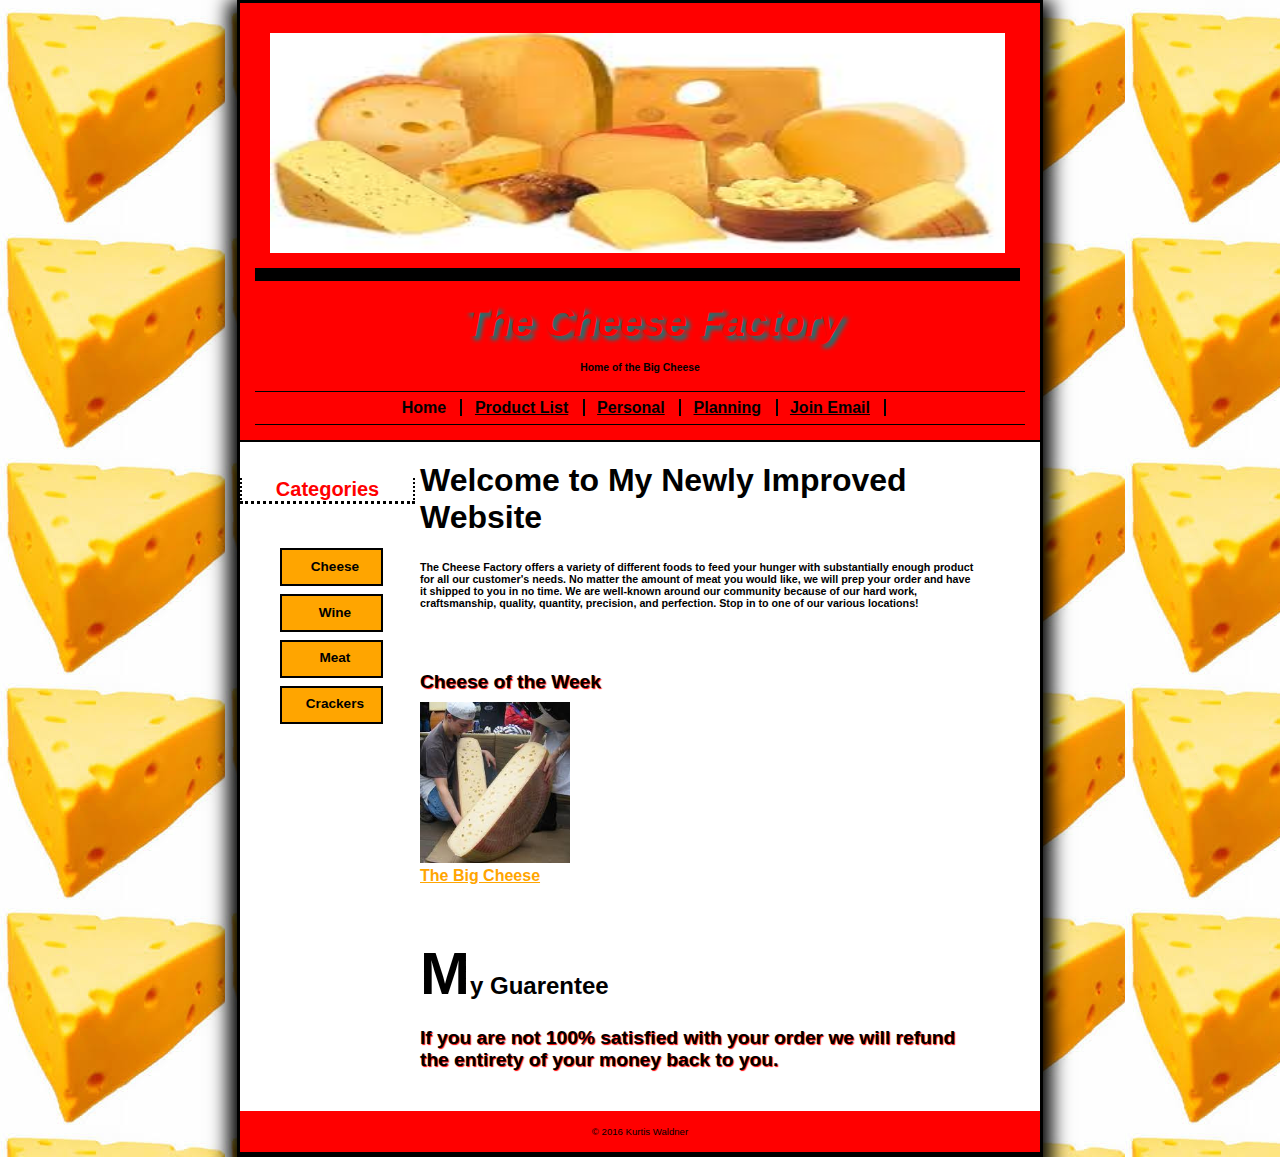
<file: index.html>
<!DOCTYPE html>

<html lang="en">
<head>
	<meta charset="utf-8" />
	<title>The Cheese Factory</title>
	<script src="http://html5shiv.googlecode.com/svn/trunk/html5.js"></script>
</head>

<header>
	<img src="images/Unknown-1.jpeg" alt="Cheese"
	style="width:735px; height:220px;">
	<hgroup>
	<h1>The Cheese Factory</h1>
	<link rel="stylesheet", href="styles/main.css">
	<h5>Home of the Big Cheese </h5>
	</hgroup>
<nav>
	<ul>
		<li><a href="index.html" class="current">Home</a></li>
		<li><a href="products/products.html">Product List</a></li>
		<li><a href="personal/index.html">Personal</a></li>
		<li><a href="planning.html">Planning</a></li>
		<li><a href="email.html">Join Email</a></li>
	</ul>
</nav>
</header>
<aside>
<h2>Categories</h2>
<br>
<ul>
<li><a href="products/beef.html">Cheese</a></li>
<li><a href="products/products.html">Wine</a></li>
<li><a href="products/products.html">Meat</a></li>
<li><a href="products/products.html">Crackers</a></li>
</ul>
</aside>
<section>
	<h1>Welcome to My Newly Improved Website</h1>
<h6>The Cheese Factory offers a variety of different foods to feed your hunger with substantially enough product for all our customer's needs. No matter the amount of meat you would like, we will prep your order and have it shipped to you in no time. We are well-known around our community because of our hard work, craftsmanship, quality, quantity, precision, and perfection. Stop in to one of our various locations!</h6><br>
<h3> Cheese of the Week</h3>
<p><img src="images/Unknown.jpeg" alt="Cheese of the Week" width="150px"></p>
<p><a href="products/beef.html">The Big Cheese</a></p>
<br><br><br>
<h2>My Guarentee</h2> 
<h3>If you are not 100% satisfied with your order <strong>we will refund the entirety of your money back to you.</strong></h3>
</section>
<footer>
<p>&copy; 2016 Kurtis Waldner</p>
</footer>
</html>
</file>
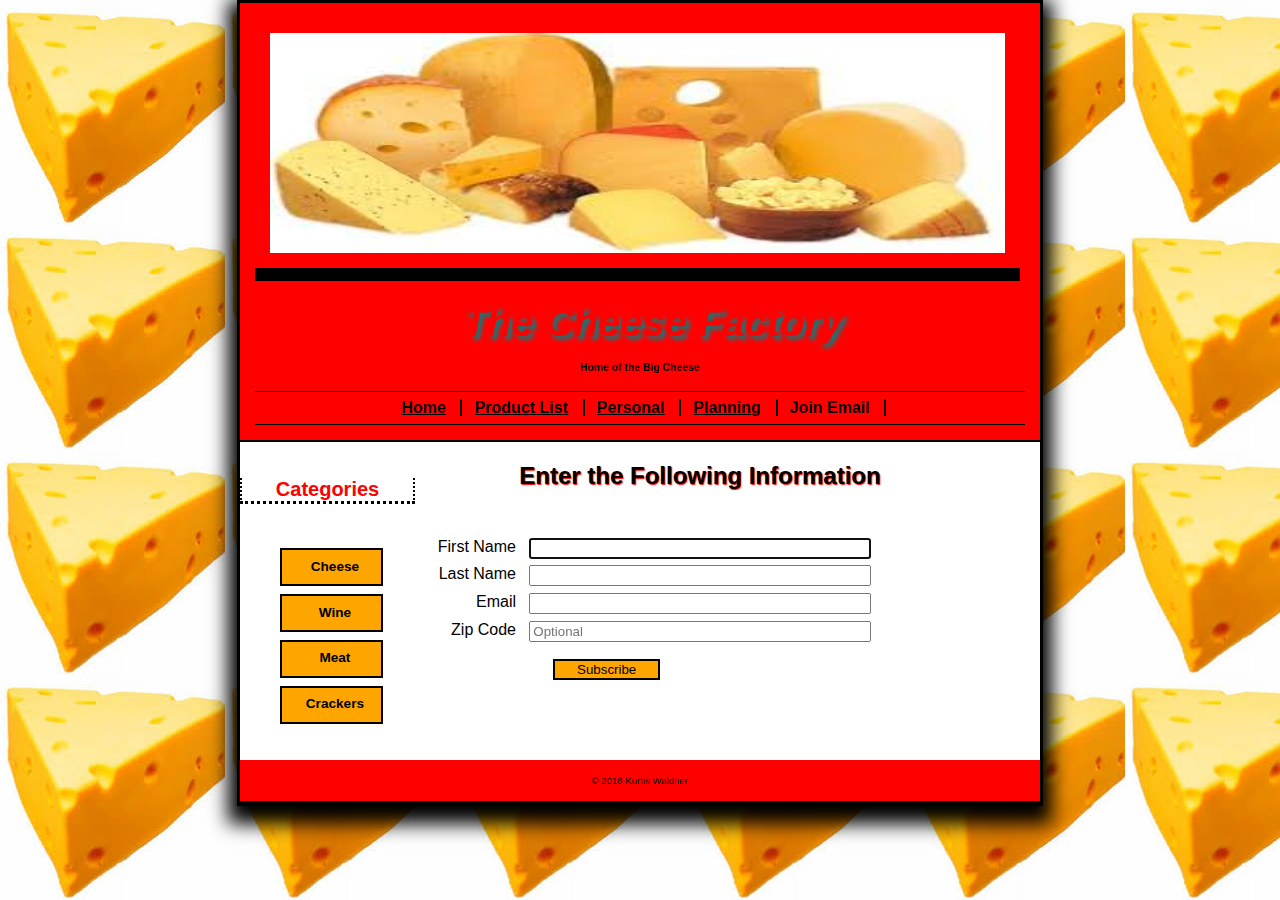
<file: email.html>
<!DOCTYPE html>

<html lang="en">
<head>
	<meta charset="utf-8" />
	<title>The Cheese Factory</title>
	<script src="http://html5shiv.googlecode.com/svn/trunk/html5.js"></script>
</head>

<header>
	<img src="images/Unknown-1.jpeg" alt="Meat"
	style="width:735px; height:220px;">
	<hgroup>
	<h1>The Cheese Factory</h1>
	<link rel="stylesheet", href="email.css">
	<h5>Home of the Big Cheese</h5>
	</hgroup>
<nav>
	<ul>
		<li><a href="index.html">Home</a></li>
		<li><a href="products/products.html">Product List</a></li>
		<li><a href="personal/index.html">Personal</a></li>
		<li><a href="planning.html">Planning</a></li>
		<li><a href="email.html" class="current">Join Email</a></li>
	</ul>
</nav>
</header>
<aside>
<h2>Categories</h2>
<br>
<ul>
<li><a href="products/beef.html">Cheese</a></li>
<li><a href="products/pork.html">Wine</a></li>
<li><a href="products/poultry.html">Meat</a></li>
<li><a href="products/fish.html">Crackers</a></li>
</ul>
</aside>
<section>
	<h1>Enter the Following Information</h1><br><br>
<form action="subscribe.html" method="get" name="email_form">
	<label form="first_name">First Name</label>
	<input type="text" name="first_name" id="first_name" autofocus required/><br>
	<label form="last_name">Last Name</label>
	<input type="text" name="last_name" id="last_name" required/><br>
	<label form="email">Email</label>
	<input type="email" name="email" id="email" required/><br>
	<label form="zip">Zip Code</label>
	<input type="zip" name="zip" id="zip" placeholder="Optional" pattern="\d{5}" title="must be 99999" />
	<input type="submit" name="Submit" id="button" value="Subscribe"/>
</form>
</section>
<footer>
<p>&copy; 2016 Kurtis Waldner</p>
</footer>
</html>
</file>
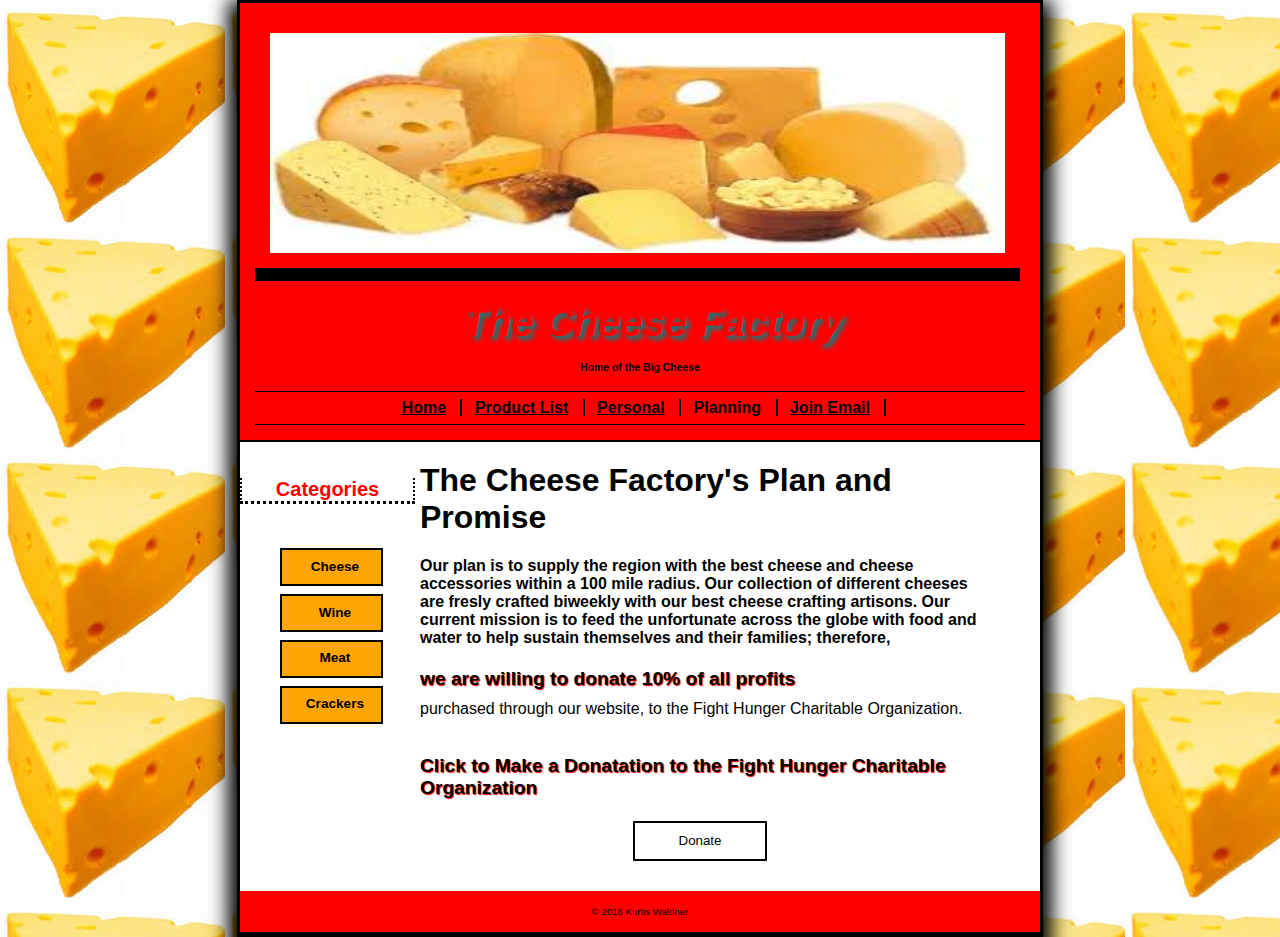
<file: planning.html>
<!DOCTYPE html>

<html lang="en">
<head>
	<meta charset="utf-8" />
	<title>The Cheese Factory</title>
	<script src="http://html5shiv.googlecode.com/svn/trunk/html5.js"></script>
</head>

<header>
	<img src="images/Unknown-1.jpeg" alt="Cheese"
	style="width:735px; height:220px;">
	<hgroup>
	<h1>The Cheese Factory</h1>
	<link rel="stylesheet", href="styles/main.css">
	<h5>Home of the Big Cheese </h5>
	</hgroup>
<nav>
	<ul>
		<li><a href="index.html">Home</a></li>
		<li><a href="products/products.html">Product List</a></li>
		<li><a href="personal/index.html">Personal</a></li>
		<li><a href="planning.html" class="current">Planning</a></li>
		<li><a href="email.html">Join Email</a></li>
	</ul>
</nav>
</header>
<aside>
<h2>Categories</h2>
<br>
<ul>
<li><a href="products/beef.html">Cheese</a></li>
<li><a href="products/products.html">Wine</a></li>
<li><a href="products/products.html">Meat</a></li>
<li><a href="products/products.html">Crackers</a></li>
</ul>
</aside>
<section>
	<h1>The Cheese Factory's Plan and Promise</h1>
<h4>Our plan is to supply the region with the best cheese and cheese accessories within a 100 mile radius. Our collection of different cheeses are fresly crafted biweekly with our best cheese crafting artisons. Our current mission is to feed the unfortunate across the globe with food and water to help sustain themselves and their families; therefore,<h3>we are willing to donate 10% of all profits</h3> purchased through our website, to the Fight Hunger Charitable Organization.</h4><br><br>
<h3> Click to Make a Donatation to the Fight Hunger Charitable Organization </h3>

<form action="donate.html" method="get" name="email_form">
</form>
<input type="submit" name="Submit" id="button" value="Donate"/>
</section>
<footer>
<p>&copy; 2016 Kurtis Waldner</p>
</footer>
</html>
</file>
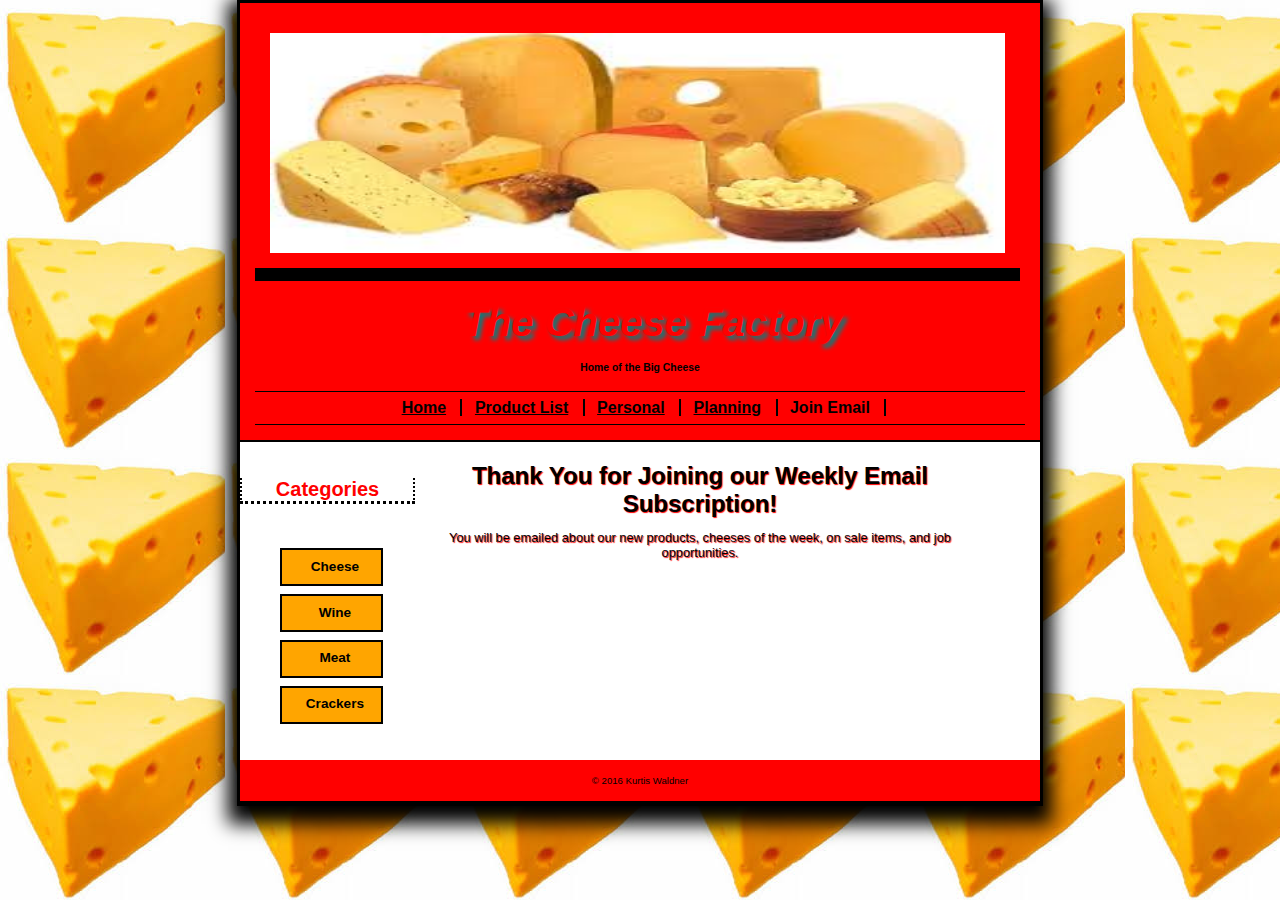
<file: subscribe.html>
<!DOCTYPE html>

<html lang="en">
<head>
	<meta charset="utf-8" />
	<title>The Cheese Factory</title>
	<script src="http://html5shiv.googlecode.com/svn/trunk/html5.js"></script>
</head>

<header>
	<img src="images/Unknown-1.jpeg" alt="Meat"
	style="width:735px; height:220px;">
	<hgroup>
	<h1>The Cheese Factory</h1>
	<link rel="stylesheet", href="email.css">
	<h5>Home of the Big Cheese</h5>
	</hgroup>
<nav>
	<ul>
		<li><a href="index.html">Home</a></li>
		<li><a href="products/products.html">Product List</a></li>
		<li><a href="personal/index.html">Personal</a></li>
		<li><a href="planning.html">Planning</a></li>
		<li><a href="email.html" class="current">Join Email</a></li>
	</ul>
</nav>
</header>
<aside>
<h2>Categories</h2>
<br>
<ul>
<li><a href="products/beef.html">Cheese</a></li>
<li><a href="products/pork.html">Wine</a></li>
<li><a href="products/poultry.html">Meat</a></li>
<li><a href="products/fish.html">Crackers</a></li>
</ul>
</aside>
<section>
<h1>Thank You for Joining our Weekly Email Subscription!</h1>
<p>You will be emailed about our new products, cheeses of the week, on sale items, and job opportunities.</p>
</section>
<footer>
<p>&copy; 2016 Kurtis Waldner</p>
</footer>
</html>
</file>
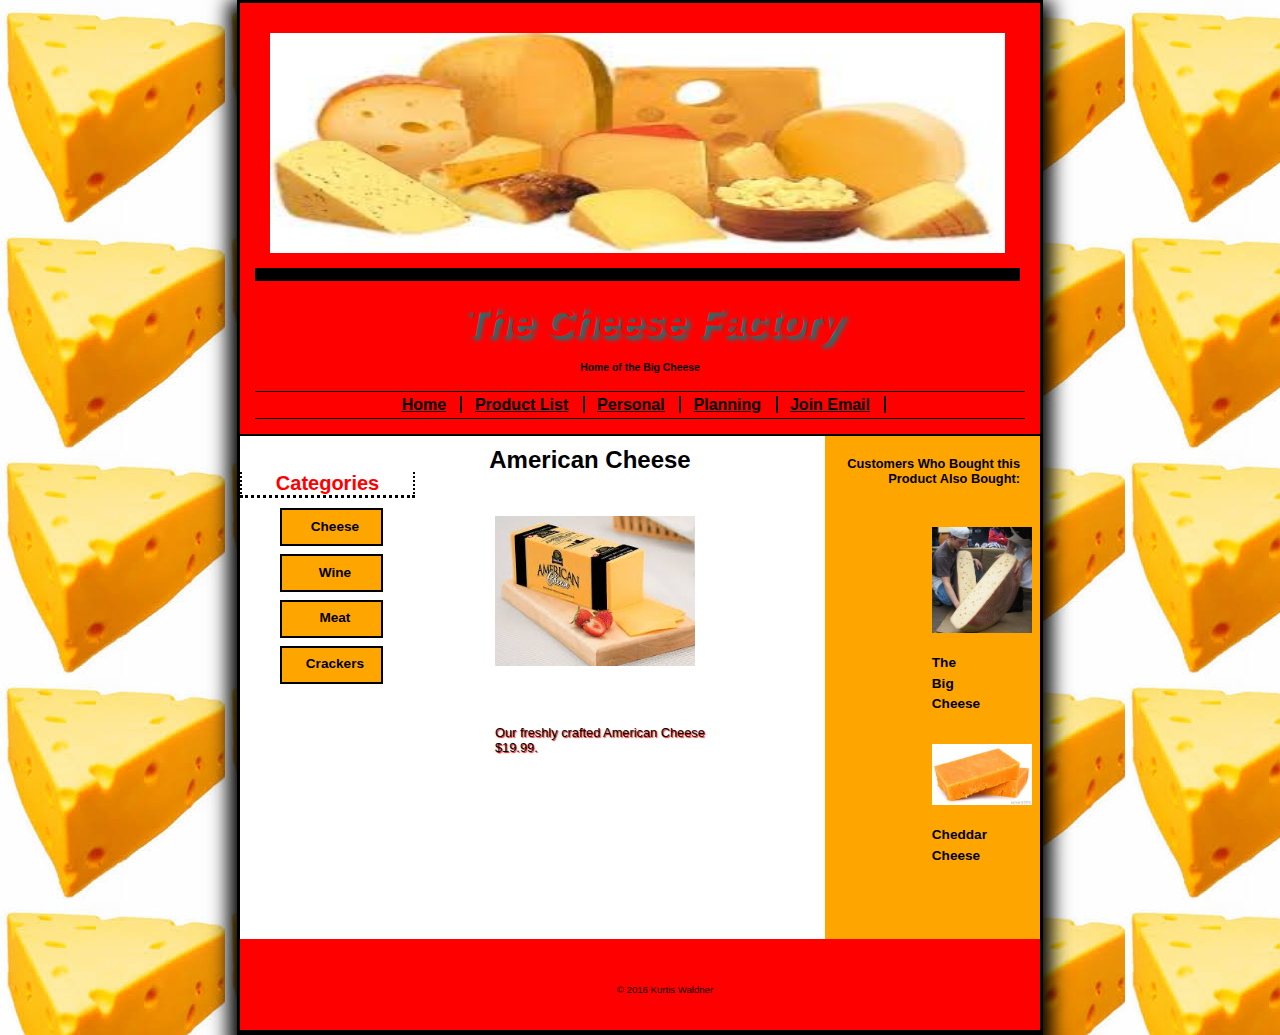
<file: products/american.html>
<!DOCTYPE html>

<html lang="en">
<head>
	<meta charset="utf-8" />
	<title>The Cheese Factory</title>
	<script src="http://html5shiv.googlecode.com/svn/trunk/html5.js"></script>
	<link rel="stylesheet", href="../styles/beef.css">
</head>

<body>
<header>
	<img src="../images/Unknown-1.jpeg" alt="Meat"
	style="width:735px; height:220px;">
	<hgroup>
	<h1>The Cheese Factory</h1>
	<h5>Home of the Big Cheese</h5>
	</hgroup>
<nav>
	<ul>
		<li><a href="../index.html">Home</a></li>
		<li><a href="../products/products.html">Product List</a></li>
		<li><a href="../personal/index.html">Personal</a></li>
		<li><a href="../planning.html">Planning</a></li>
		<li><a href="../email.html">Join Email</a></li>
	</ul>
</nav>
</header>
<aside id="sidebarA">
<h2>Categories</h2>
<ul>
<li><a href="products/beef.html">Cheese</a></li>
<li><a href="products/pork.html">Wine</a></li>
<li><a href="products/poultry.html">Meat</a></li>
<li><a href="products/fish.html">Crackers</a></li>
</ul>
</aside>

<section>
<h1>American Cheese</h1>
<p><img src="../images/american.jpeg" alt="American cheese" width="200px"></p>
<p>Our freshly crafted American Cheese $19.99. </p>
</section>

<aside id="sidebarB">
<h1>Customers Who Bought this Product Also Bought:</h1><br>
<ul>
	<li><figure><a href="beef.html"><img src="../images/Unknown.jpeg" alt="big cheese" width="100px"></a><figcaption><a href="beef.html">
	The Big Cheese</a></figcaption></figure></li>

	<li><figure><a href="cheddar.html"><img src="../images/cheddar.jpeg" alt="Cheddar" width="100px"></a><figcaption><a href="cheddar.html">Cheddar Cheese</a></figcaption></figure></li>


</ul>
</aside>


<footer>
<p>&copy; 2016 Kurtis Waldner</p>
</footer>
</body>
</html>
</file>
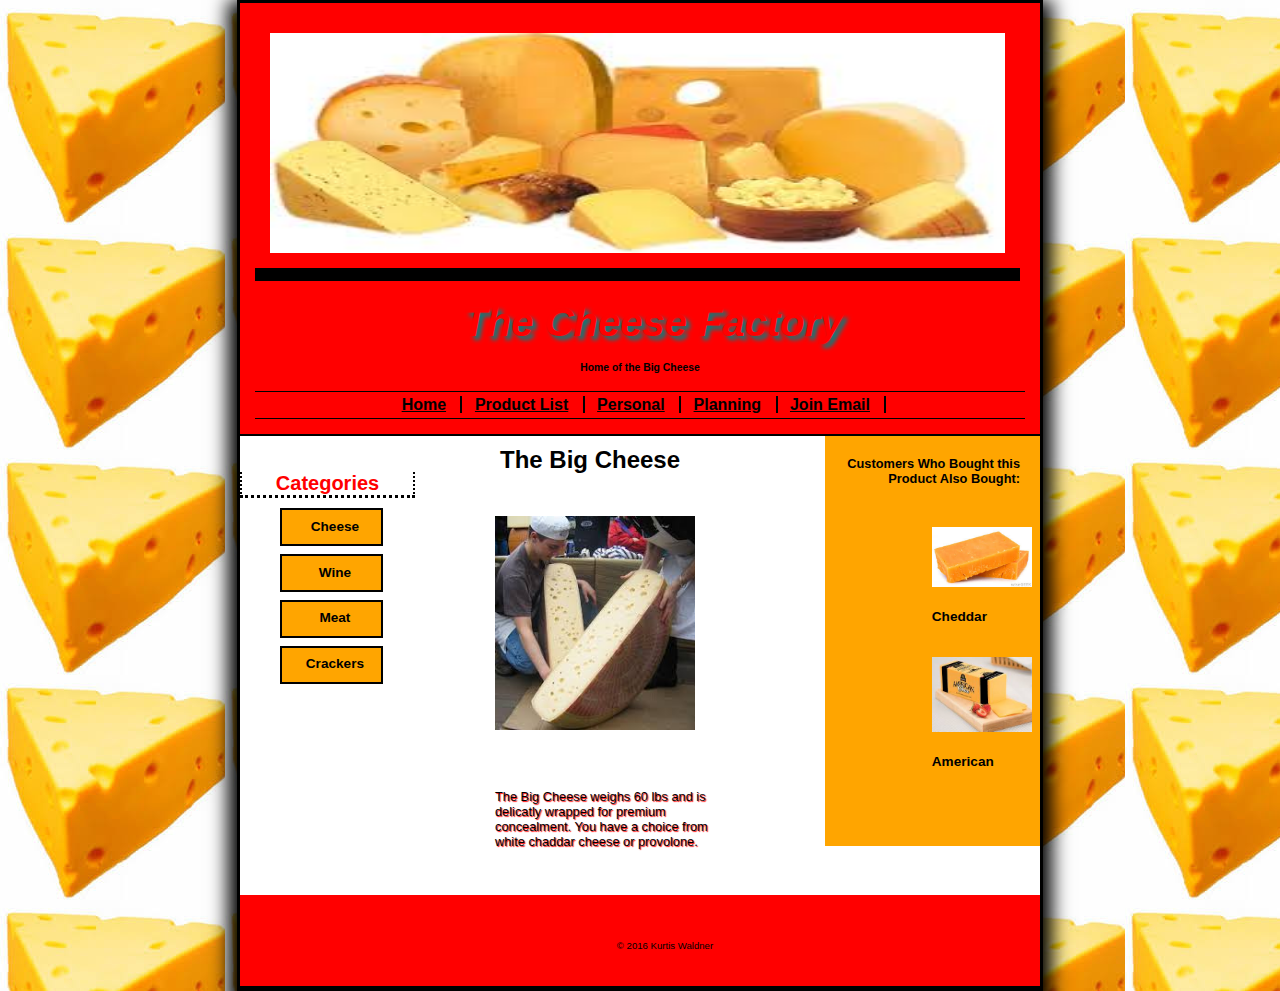
<file: products/beef.html>
<!DOCTYPE html>

<html lang="en">
<head>
	<meta charset="utf-8" />
	<title>The Cheese Factory</title>
	<script src="http://html5shiv.googlecode.com/svn/trunk/html5.js"></script>
	<link rel="stylesheet", href="../styles/beef.css">
</head>

<body>
<header>
	<img src="../images/Unknown-1.jpeg" alt="Meat"
	style="width:735px; height:220px;">
	<hgroup>
	<h1>The Cheese Factory</h1>
	<h5>Home of the Big Cheese</h5>
	</hgroup>
<nav>
	<ul>
		<li><a href="../index.html">Home</a></li>
		<li><a href="../products/products.html">Product List</a></li>
		<li><a href="../personal/index.html">Personal</a></li>
		<li><a href="../planning.html">Planning</a></li>
		<li><a href="../email.html">Join Email</a></li>
	</ul>
</nav>
</header>
<aside id="sidebarA">
<h2>Categories</h2>
<ul>
<li><a href="products/beef.html">Cheese</a></li>
<li><a href="products/pork.html">Wine</a></li>
<li><a href="products/poultry.html">Meat</a></li>
<li><a href="products/fish.html">Crackers</a></li>
</ul>
</aside>

<section>
<h1>The Big Cheese</h1>
<p><img src="../images/Unknown.jpeg" alt="Big Cheese" width="200px"></p>
<p>The Big Cheese weighs 60 lbs and is delicatly wrapped for premium concealment. You have a choice from white chaddar cheese or provolone. </p>
</section>

<aside id="sidebarB">
<h1>Customers Who Bought this Product Also Bought:</h1><br>
<ul>
	<li><figure><a href="cheddar.html"><img src="../images/cheddar.jpeg" alt="cheddar" width="100px"></a><figcaption><a href="cheddar.html">
	Cheddar</a></figcaption></figure></li>

	<li><figure><a href="american.html"><img src="../images/american.jpeg" alt="American" width="100px"></a><figcaption><a href="american.html">American</a></figcaption></figure></li>


</ul>
</aside>


<footer>
<p>&copy; 2016 Kurtis Waldner</p>
</footer>
</body>
</html>
</file>
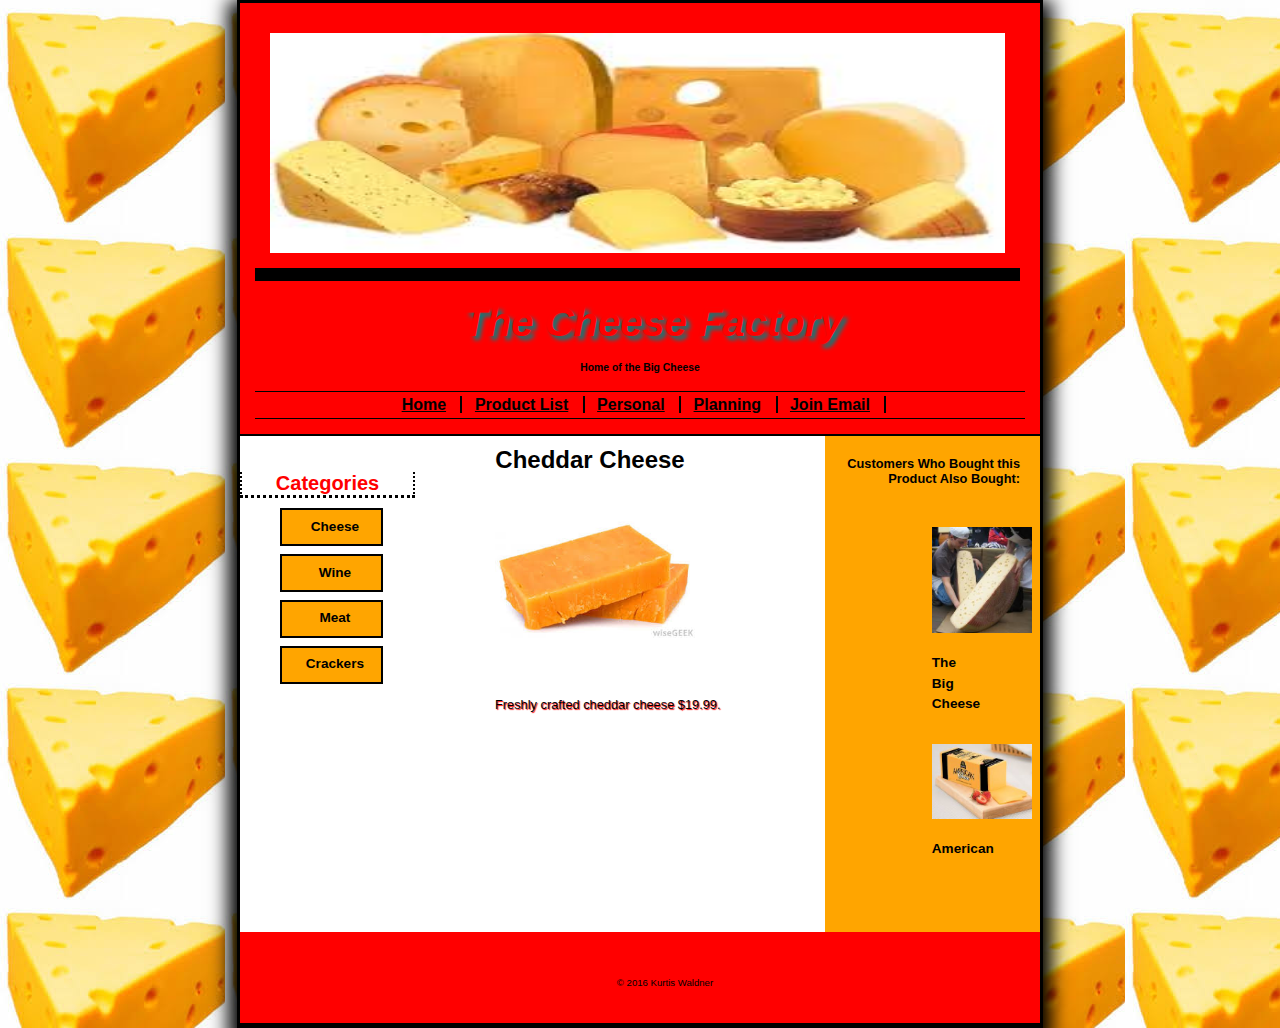
<file: products/cheddar.html>
<!DOCTYPE html>

<html lang="en">
<head>
	<meta charset="utf-8" />
	<title>The Cheese Factory</title>
	<script src="http://html5shiv.googlecode.com/svn/trunk/html5.js"></script>
	<link rel="stylesheet", href="../styles/beef.css">
</head>

<body>
<header>
	<img src="../images/Unknown-1.jpeg" alt="Meat"
	style="width:735px; height:220px;">
	<hgroup>
	<h1>The Cheese Factory</h1>
	<h5>Home of the Big Cheese</h5>
	</hgroup>
<nav>
	<ul>
		<li><a href="../index.html">Home</a></li>
		<li><a href="../products/products.html">Product List</a></li>
		<li><a href="../personal/index.html">Personal</a></li>
		<li><a href="../planning.html">Planning</a></li>
		<li><a href="../email.html">Join Email</a></li>
	</ul>
</nav>
</header>
<aside id="sidebarA">
<h2>Categories</h2>
<ul>
<li><a href="products/beef.html">Cheese</a></li>
<li><a href="products/pork.html">Wine</a></li>
<li><a href="products/poultry.html">Meat</a></li>
<li><a href="products/fish.html">Crackers</a></li>
</ul>
</aside>

<section>
<h1>Cheddar Cheese</h1>
<p><img src="../images/cheddar.jpeg" alt="Cheddar" width="200px"></p>
<p>Freshly crafted cheddar cheese $19.99. </p>
</section>

<aside id="sidebarB">
<h1>Customers Who Bought this Product Also Bought:</h1><br>
<ul>
	<li><figure><a href="beef.html"><img src="../images/Unknown.jpeg" alt="cheddar" width="100px"></a><figcaption><a href="beef.html">
	The Big Cheese</a></figcaption></figure></li>

	<li><figure><a href="american.html"><img src="../images/american.jpeg" alt="American" width="100px"></a><figcaption><a href="american.html">American</a></figcaption></figure></li>


</ul>
</aside>


<footer>
<p>&copy; 2016 Kurtis Waldner</p>
</footer>
</body>
</html>
</file>
<file: styles/main.css>
article, aside, figure, footer, header, nav, section {
	display: block;
}


html{
	background-image: url("../images/image.jpeg");
}
body
{
	font-family: Verdana, Arial, Helvetica, sans-serif;
	width: 800px;
	background-color: white;
	margin: 0 auto;
	padding: 0;
	border: 3px solid black;
	box-shadow: 0 9px 18px 9px;
}
h1, h2, p{
	margin: 0;
	padding: 0;

}
/*a
{
	font-weight: bold: 
	color: orange;
}
a:link, a:visited
a{
	color: red;
}
a:hover, a:focus
{
	color: blue;
}
*/


/*Header*/
header{
	background: red;
	background-image: -moz-linear-gradient(45deg, white 0%, orange 75%, black 100%);
	padding: 15px;
	border-bottom: 2px solid black;
}
hgroup{
padding-top: 15px;
}

header h2{
	padding-bottom: 15px;
	font-size: 125%;
}

header img
{
	float: center; 
	border-bottom: 13px solid black;
	padding: 15px;
}
header h1
{
	font-size: 250%;
	font-style: italic;
	color: red;
	text-indent: 25px;
	text-align: center;
	text-shadow: 4px 4px 4px teal;
}
header h5
{
	font-size: 65%;
	text-align: center;
}



/*NAVIGATION BAR*/
nav{
	margin: 0;
}
nav ul{
	list-style: none;
	margin: 0;
	padding: .25em 0;
	text-align: center;
	border-top: 1px solid black;
	border-bottom: 1px solid black;
}
nav li{
	display: inline;
	padding: 0 .9em 0 .5em;
	border-right: 2px solid black;
}
nav a{
	font-weight: bold;
	color: black;
}
nav a.current{
	text-decoration: none;
}
nav a:link, nav a:visited{
	color: black;
}
nav a:hover, nav a:focus{
	color: teal;
	text-decoration: underline;
}


/*SIDEBAR*/
aside{
	float: left; 
	width: 175px;
	padding: 20px 0;
}
ul{
	line-height: 1.5;
}
aside ul{
	list-style: none;
}
aside li{
	margin-bottom: .5em;
	margin-right: 2em;
	border: 2px solid black;
	background-color: orange;
	text-align: center;
}
aside li a{
	display: block;
	padding: .5em 0 .5em .5em;
	text-decoration: none;
	font-weight: bold;
	font-size: 85%;
	color: black;
}
aside h2{
	font-size: 125%;
	color: red;
	text-align: center;
	margin: .8em 0 .5em 0;
	border-bottom: 3px dotted black;
	border-right: 2px dotted black;
	border-left: 2px dotted black;

}




/*SECTION*/
section{
	width: 560px;
	padding: 20px 60px 30px 0px;
	float: right;
}
section h2{
	font-size: 150%;
	margin-bottom: .5em;
}
section h2:first-letter{
	font-size: 250%;
	font-family: sans-serif;
}
}
section h1{
	font-size: 110%;
	text-align: center;
	color: orange;
	font-family: sans-serif;
}
section h3{
	margin-bottom: .5em;
	font-family: Arial;
	font-size: 120%;
	text-align: left;
	text-shadow: 1px 1px 1px red;
}
ul
{
	line-height: 1.5;
	text-align: left;
}
/*section p{
	margin-bottom: .5em;
	font-family: Arial;
	font-size: 80%;
	text-align: left;
	text-shadow: 1px 1px 1px red;
}*/
section img{
	border: none;
}
section a{
	font-weight: bold;
	color:; orange;
}
section a:link, section a:visited{
	color: orange;
}
section a:hover, section a:focus {
	color:green;
}
#button{
	margin-top: .9em;
	margin-left: 16em;
	width: 10em;
	height: 3em;
	background-color: white;
	border: 2px solid black;
}



/*FOOTER*/
footer{
	clear: both;
	padding: 15px;
	border-bottom: 2px solid black;
	background: red;
	background-image: -moz-linear-gradient(45deg, white 0%, orange 50%, black 100%);
}
footer p{
	font-size: 60%;
	text-align: center;
	
}
</file>
<file: email.css>
article, aside, figure, footer, header, nav, section {
	display: block;
}


html{
	background-image: url("images/image.jpeg");
}
body
{
	font-family: Verdana, Arial, Helvetica, sans-serif;
	width: 800px;
	background-color: white;
	margin: 0 auto;
	padding: 0;
	border: 3px solid black;
	box-shadow: 0 9px 18px 9px;
}
h1, h2, p{
	margin: 0;
	padding: 0;

}
/*a
{
	font-weight: bold: 
	color: orange;
}
a:link, a:visited
a{
	color: red;
}
a:hover, a:focus
{
	color: blue;
}
*/


/*Header*/
header{
	background: red;
	background-image: -moz-linear-gradient(45deg, white 0%, orange 75%, black 100%);
	padding: 15px;
	border-bottom: 2px solid black;
}
hgroup{
padding-top: 15px;
}

header h2{
	padding-bottom: 15px;
	font-size: 125%;
}

header img
{
	float: center; 
	border-bottom: 13px solid black;
	padding: 15px;
}
header h1
{
	font-size: 250%;
	font-style: italic;
	color: red;
	text-indent: 25px;
	text-align: center;
	text-shadow: 4px 4px 4px teal;
}
header h5
{
	font-size: 65%;
	text-align: center;
}



/*NAVIGATION BAR*/
nav{
	margin: 0;
}
nav ul{
	list-style: none;
	margin: 0;
	padding: .25em 0;
	text-align: center;
	border-top: 1px solid black;
	border-bottom: 1px solid black;
}
nav li{
	display: inline;
	padding: 0 .9em 0 .5em;
	border-right: 2px solid black;
}
nav a{
	font-weight: bold;
	color: black;
}
nav a.current{
	text-decoration: none;
}
nav a:link, nav a:visited{
	color: black;
}
nav a:hover, nav a:focus{
	color: teal;
	text-decoration: underline;
}


/*SIDEBAR*/
aside{
	float: left; 
	width: 175px;
	padding: 20px 0;
}
ul{
	line-height: 1.5;
}
aside ul{
	list-style: none;
}
aside li{
	margin-bottom: .5em;
	margin-right: 2em;
	border: 2px solid black;
	background-color: orange;
	text-align: center;
}
aside li a{
	display: block;
	padding: .5em 0 .5em .5em;
	text-decoration: none;
	font-weight: bold;
	font-size: 85%;
	color: black;
}
aside h2{
	font-size: 125%;
	color: red;
	text-align: center;
	margin: .8em 0 .5em 0;
	border-bottom: 3px dotted black;
	border-right: 2px dotted black;
	border-left: 2px dotted black;

}




/*SECTION*/
section{
	width: 560px;
	padding: 20px 60px 30px 0px;
	float: right;
}
section h1{
	font-size: 150%;
	margin-bottom: .5em;
	text-align: center;
	text-shadow: 1px 1px 1px red;
	font-family: sans-serif;

}
section h2:first-letter{
	font-size: 250%;
	font-family: sans-serif;
}
}
section h3{
	font-size: 110%;
	text-align: center;
	color: red;
	font-family: sans-serif;
}
ul
{
	line-height: 1.5;
	text-align: left;
}
section p{
	margin-bottom: .5em;
	font-family: Arial;
	font-size: 80%;
	text-align: center;
	text-shadow: 1px 1px 1px red;
}
section img{
	border: none;
}
section a{
	font-weight: bold;
	color:; orange;
}
section a:link, section a:visited{
	color: orange;
}
section a:hover, section a:focus {
	color:green;
}
label{
	float: left;
	width: 6em;
	text-align: right;
	font-family: sans-serif;
}
input{
	margin-left: 1em;
	margin-bottom: .5em;
	width: 25em;
}
#button{
	margin-top: .8em;
	margin-left: 10em;
	width: 8em;
	background-color: orange;
	border: 2px solid black;
}



/*TABLE*/


caption {
	text-align: center;
	font-size: 150%;
	font-weight: bold;
	margin: .5em 0;
	text-shadow: 2px 1px 1px black;
	color: red;
	font-family: arial;
}
th, td{
	padding: .2em 3em .2em 0;
}
th.right td.right{
	text-align: right;
	padding: 5px;
}
th.left td.left{
	text-align: left;
}
td.right{
	text-align: right;
	padding: 5px;
}
th{
	vertical-align: top;
	text-align: left;
}
td a{
	color:black;
}
thead{
	font-weight: bold;
	color: gray;
}
tbody td:nth-of-type(even){
	background-color: orange;
}


/*FOOTER*/
footer{
	clear: both;
	padding: 15px;
	border-bottom: 2px solid black;
	background: red;
	background-image: -moz-linear-gradient(45deg, white 0%, orange 50%, black 100%);
}
footer p{
	font-size: 60%;
	text-align: center;
	
}
</file>
<file: styles/beef.css>
article, aside, figure, footer, header, nav, section {
	display: block;
}


html{
	background-image: url("../images/image.jpeg");
}
body
{
	font-family: Verdana, Arial, Helvetica, sans-serif;
	width: 800px;
	background-color: white;
	margin: 0 auto;
	padding: 0;
	border: 3px solid black;
	box-shadow: 0 9px 18px 9px;
}
h1, h2, p{
	margin: 0;
	padding: 0;

}
img{
	border: none;
}


/*Header*/
header{
	background: red;
	background-image: -moz-linear-gradient(45deg, white 0%, orange 75%, black 100%);
	padding: 15px;
	border-bottom: 2px solid black;

}
hgroup{
padding-top: 15px;
}

header h2{
	padding-bottom: 15px;
	font-size: 125%;
}

header img
{
	float: center; 
	border-bottom: 13px solid black;
	padding: 15px;
}
header h1
{
	font-size: 250%;
	font-style: italic;
	color: red;
	text-indent: 25px;
	text-align: center;
	text-shadow: 4px 4px 4px teal;
}
header h5
{
	font-size: 65%;
	text-align: center;
}



/*NAVIGATION BAR*/
nav{
	margin: 0;
}
nav ul{
	list-style: none;
	margin: 0;
	padding: .25em 0;
	text-align: center;
	border-top: 1px solid black;
	border-bottom: 1px solid black;
}
nav li{
	display: inline;
	padding: 0 .9em 0 .5em;
	border-right: 2px solid black;
}
nav a{
	font-weight: bold;
	color: black;
}
nav a.current{
	text-decoration: none;
}
nav a:link, nav a:visited{
	color: black;
}
nav a:hover, nav a:focus{
	color: teal;
	text-decoration: underline;
}


/*LEFT SIDEBAR*/
#sideBarA{
	float: left;
	width: 175px;
	padding: 20px 0;
}
#sideBarA ul{
margin:0;
	list-style: none;

}
#sideBarA li{
	margin-bottom: .5em;
	margin-right: 2em;
	border: 2px solid black;
	background-color: orange;
}
#sideBarA li a{
	display: block;
	padding: .5em 0 .5em .5em;
	text-decoration: none;
	font-weight: bold;
	font-size: 85%;
	color: black;
	
}


/*SECTION*/
section{
	width: 350px;
	padding: 10px 10px 20px 0px;
	float: left;
}
p{
	float: center;
	padding: 30px 30px 20px 80px;
}
section h2{
	font-size: 150%;
	margin: .8em 0 .5em 0;
}
section h2:first-letter{
	font-size: 250%;
	font-family: sans-serif;
}

section h3{
	font-size: 110%;
	text-align: center;
	color: red;
	font-family: sans-serif;
}
section ul
{
	line-height: 1.5;
	text-align: left;
	float: center;
}
section p{
	margin-bottom: .5em;
	font-family: Arial;
	font-size: 80%;
	text-align: left;
	text-shadow: 1px 1px 1px red;
	float: center;
}
section img{
	float: center;
}
section a{
	font-weight: bold;
	color: orange;
}
section a:link, section a:visited{
	color: orange;
}
section a:hover, section a:focus {
	color:green;
}
section h1{
	text-align: center;
	font-size: 150%;
	margin-bottom: .5em;
}
section h5{
	float: left;
	text-align: left;
}


/*CATEGORIES*/
aside{
	float: left; 
	width: 175px;
	padding: 20px 0;
}
aside ul{
	line-height: 1.5;
	margin: 0;
}
aside ul{
	list-style: none;
}
aside li{
	margin-bottom: .5em;
	margin-right: 2em;
	border: 2px solid black;
	background-color: orange;
	text-align: center;
}
aside li a{
	display: block;
	padding: .5em 0 .5em .5em;
	text-decoration: none;
	font-weight: bold;
	font-size: 85%;
	color: black;
}
aside h2{
	font-size: 125%;
	color: red;
	text-align: center;
	margin: .8em 0 .5em 0;
	border-bottom: 3px dotted black;
	border-right: 2px dotted black;
	border-left: 2px dotted black;
}

/*RIGHT SIDEBAR*/

#sidebarB{
	float:right;
	width: 175px;
	padding: 20px 20px 50px 20px;
	background-color: orange;
}

#sidebarB h1{
	font-size: 80%;
	text-align: right;
}

#sidebarB ul{
	padding-right: 0;
	list-style: none;
}

#sidebarB li{
	margin-bottom: 10px;
	float: center;
	padding: 0;
	border: none;
}

#sideBarB a:link, #sideBarB a:visited{
	color: black;
}
#sideBarB a:hover, #sideBarB a:focus{
	color: red;
}
#sideBarB figure
{
margin: 0;
padding-right: 50px;
}
#sideBarB figcaption
{
display: block;
}


/*FOOTER*/
footer{
	clear: both;
	padding: 15px;
	border-bottom: 2px solid black;
	background: red;
	background-image: -moz-linear-gradient(45deg, white 0%, orange 50%, black 100%);
}
footer p{
	font-size: 60%;
	text-align: center;
	
}
</file>
